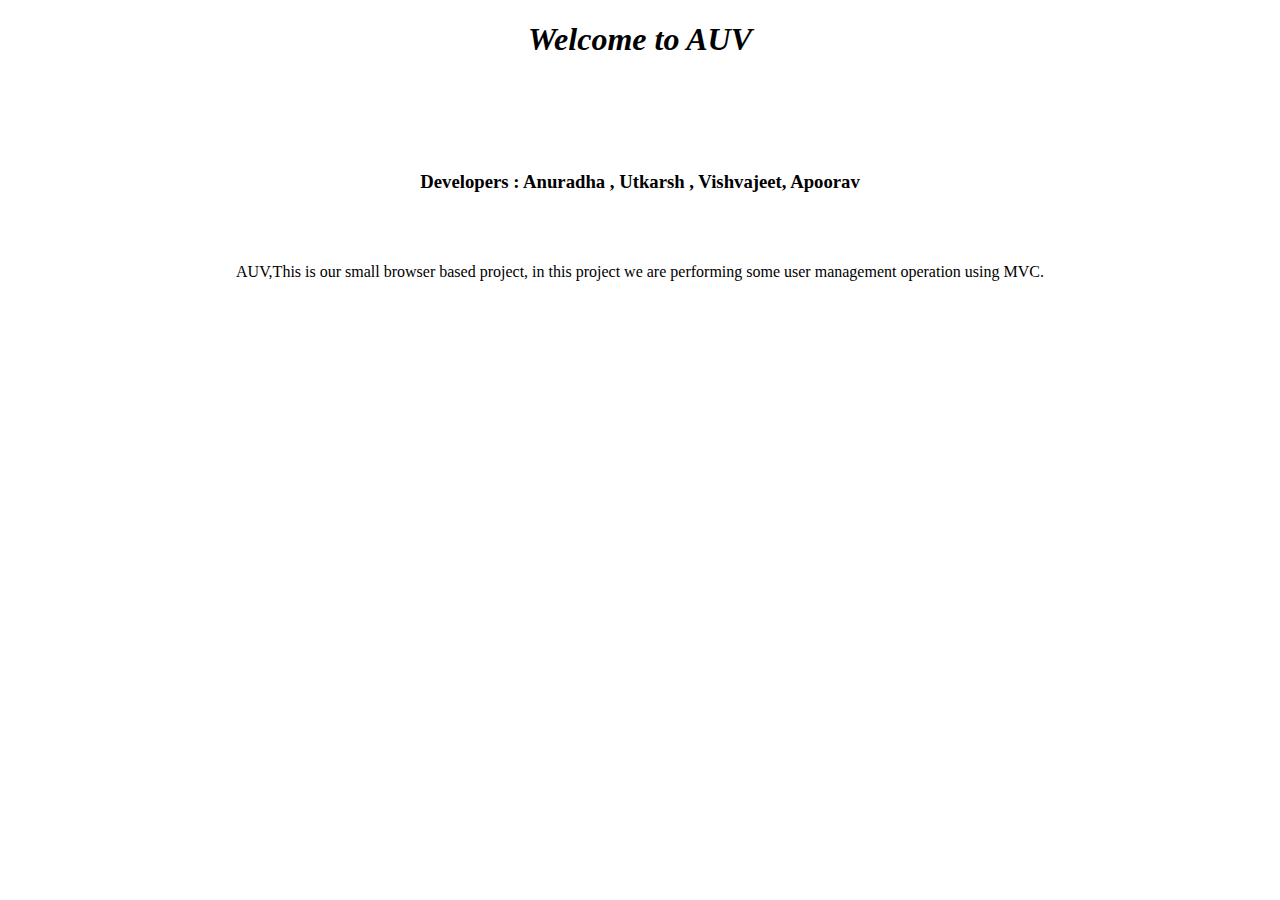
<file: Backend/src/main/webapp/about.html>
<!DOCTYPE html>
<html>
<head>
<meta charset="ISO-8859-1">
<title>Insert title here</title>
</head>
<body>
<style>
body {
   
       background-image: url(http://4.bp.blogspot.com/_6vbpJfdXQkw/TEoxdnY1F7I/AAAAAAAAB7I/SokHwv1IceU/s1600/background-stock-photo-1600x1200.jpg);
               background-repeat: no-repeat;
                background-size: cover;
                background-position:position;
                z-index:-1;
 
}
</style>
<center><h1><i>Welcome to AUV</i></h1></center><br><br><br><br>
<center>
<p><h3>Developers : Anuradha , Utkarsh , Vishvajeet, Apoorav<h3></h3><p></p>
<br>
<br>
<p>AUV,This is our small browser based project, in this project we are performing some user management operation using MVC.</p> 
</center>
</body>
</html>
</file>
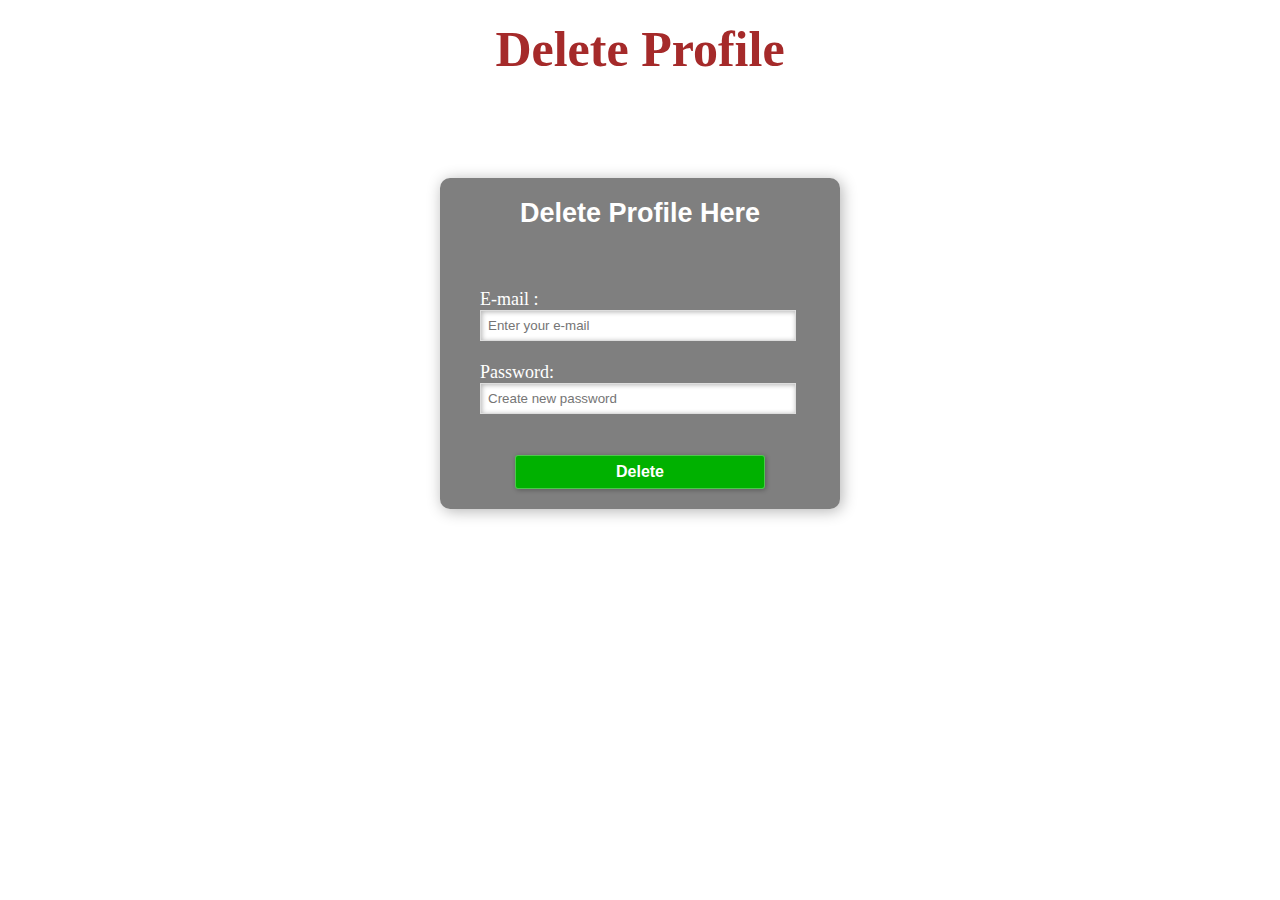
<file: Backend/src/main/webapp/del.html>
<!DOCTYPE html>
<html>
<head>

<title>Delete Profile</title>
<style type="text/css">
*{
margin:0;
padding: 0;
}
body{

 background-image: url(https://images.unsplash.com/photo-1432821596592-e2c18b78144f?ixid=MnwxMjA3fDB8MHxwaG90by1wYWdlfHx8fGVufDB8fHx8&ixlib=rb-1.2.1&auto=format&fit=crop&w=750&q=80);
               background-repeat: no-repeat;
                background-size: cover;
}
div.main{
width:400px;
margin:100px auto 0px auto;
}
h2{
text-align: center;
padding: 20px;
font-family: sans-serif;
}
div.register{
background-color: rgba(0,0,0,0.5);
width: 100%;
font-size: 18px;
border-radius:10px;
border:1px soid  rgba(255,255,255,0.3);
box-shadow: 2px 2px 15px rgba(0,0,0,0.3);
color:#fff;
 
}
form#register{
margin:40px;
}
label{
font-family: sans-serif;
font-size: 18px;
font-style: italic;
}
input#name{
  width: 300px;
  border: 1px solid #ddd;
  boder-radius: 3px;
  outline: 0;
  padding: 7px;
  background-color: #fff;
  box-shadow: inset 1px 1px 5px rgba(0,0,0,0.3);
}
.btn{
   width: 250px;
   padding: 7px;
   font-size: 16px;
   font-family: sans-serif;
   font-weight: 600;
   text-align: center;
   border: none;
   border-radius: 3px;
   background-color: rgba(0, 177, 0, 1);
   color: #fff;
   cursor: pointer;
   border: 1px solid rgba(255,255,255,0.3);
   box-shadow: 1px 1px 5px rgba(0,0,0,0.3);
   margin: 20px;
}
h1{
  margin-top: 20px;
  font-size: 50px;
  color: brown;

}


</style>
</head>
<body>
<center><h1><p><b> Delete Profile </b></p></h1></center>
<center><h4><font color=brown><p> </p></font></h4></center>
<div class="main">

<div class="register">
<h2>Delete Profile Here</h2>
<form   id="register"  method="post">
<lable>E-mail :	</lable>
<br>
<input type="email" name="email" id="name" placeholder="Enter your e-mail"> 
<br><br>



<lable> Password:	</lable>
<br>
<input type="password" name="password" id="name" placeholder="Create new password">
<br><br>
<center><button class="btn" name="submit" id="submit">Delete</button></center>
</form>
</div>
</div>
</body>
</html>
</file>
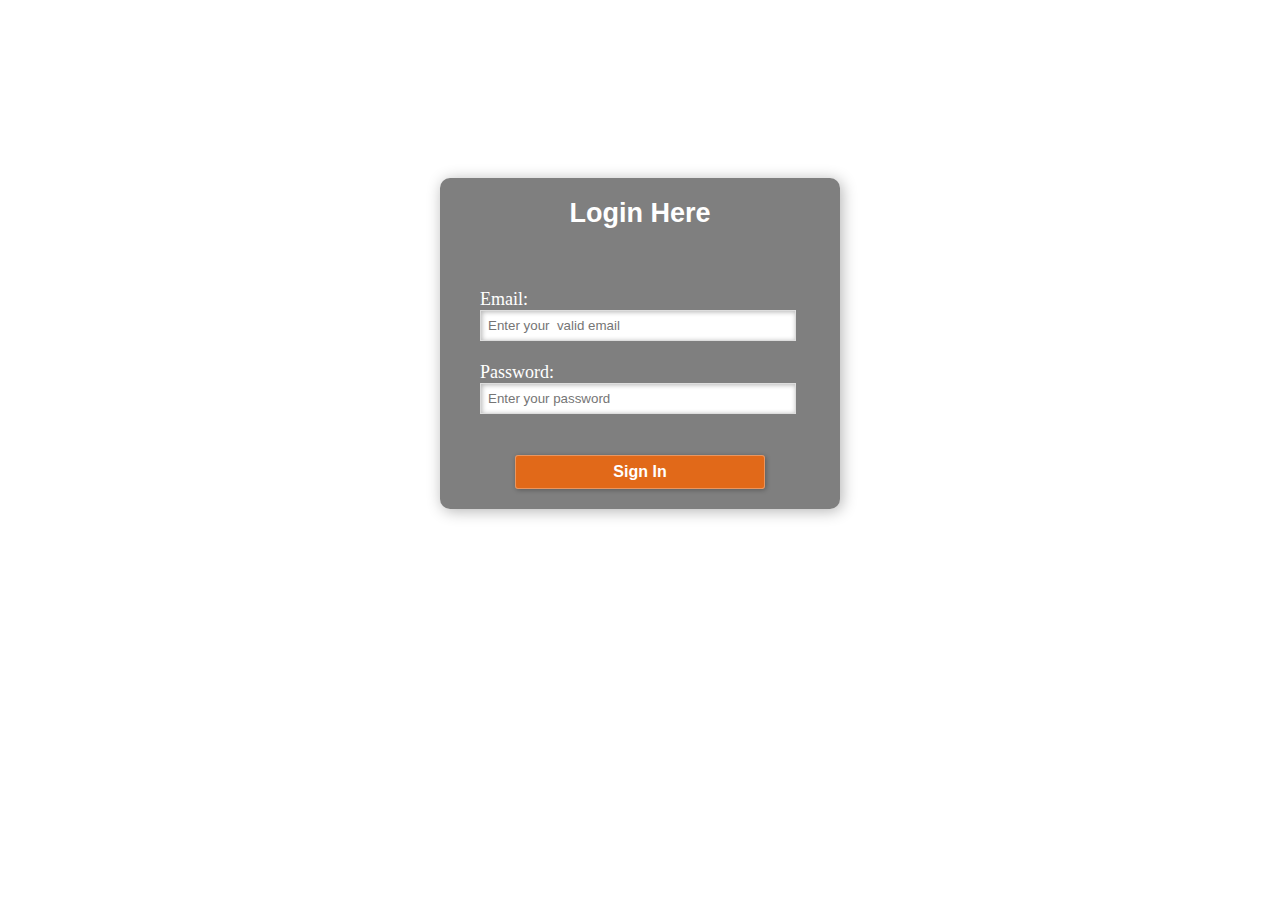
<file: Backend/src/main/webapp/delete.html>
<!DOCTYPE html>
<html>
<head>

<title>Login Page</title>
<style type="text/css">
*{
margin:0;
padding: 0;
}
body{
 /* background: url("img/u.jpg");
 background-size: 100%; */
 background-image: url(https://images.unsplash.com/photo-1432821596592-e2c18b78144f?ixid=MnwxMjA3fDB8MHxwaG90by1wYWdlfHx8fGVufDB8fHx8&ixlib=rb-1.2.1&auto=format&fit=crop&w=750&q=80);
               background-repeat: no-repeat;
                background-size: cover;
}
div.main{
width:400px;
margin:100px auto 0px auto;
}
h2{
text-align: center;
padding: 20px;
font-family: sans-serif;
}
div.delete{
background-color: rgba(0,0,0,0.5);
width: 100%;
font-size: 18px;
border-radius:10px;
border:1px soid  rgba(255,255,255,0.3);
box-shadow: 2px 2px 15px rgba(0,0,0,0.3);
color:#fff;
 
}
form#delete{
margin:40px;
}
label{
font-family: sans-serif;
font-size: 18px;
font-style: italic;
}
input#name{
  width: 300px;
  border: 1px solid #ddd;
  boder-radius: 3px;
  outline: 0;
  padding: 7px;
  background-color: #fff;
  box-shadow: inset 1px 1px 5px rgba(0,0,0,0.3);
}
.btn{
   width: 250px;
   padding: 7px;
   font-size: 16px;
   font-family: sans-serif;
   font-weight: 600;
   text-align: center;
   border: none;
   border-radius: 3px;
   background-color: rgba(250,100,0,0.8);
   color: #fff;
   cursor: pointer;
   border: 1px solid rgba(255,255,255,0.3);
   box-shadow: 1px 1px 5px rgba(0,0,0,0.3);
   margin: 20px;
}
h1{
  margin-top: 20px;
  font-size: 50px;
  color: White;

}
p{
margin-top: 20px;
  font-size: 16px;
  color: White;

}


</style>
</head>
<body>
<center><h1><b> DeleteAccount Page </b></h1></center>

<div class="main">

<div class="delete">
<h2>Login Here</h2>
<form " action="deleteProfileServlet" id="delete" method="post">
<lable> Email:	</lable>
<br>
<input type="email" name="email" id="name" placeholder="Enter your  valid email">
<br><br>
<lable> Password:	</lable>
<br>
<input type="password" name="password" id="name" placeholder="Enter your password">
<br><br>

<center><button class="btn" name="Sign In" id="Sign In">Sign In</button></center>

</form>


</div>




</div>


</body>
</html>
</file>
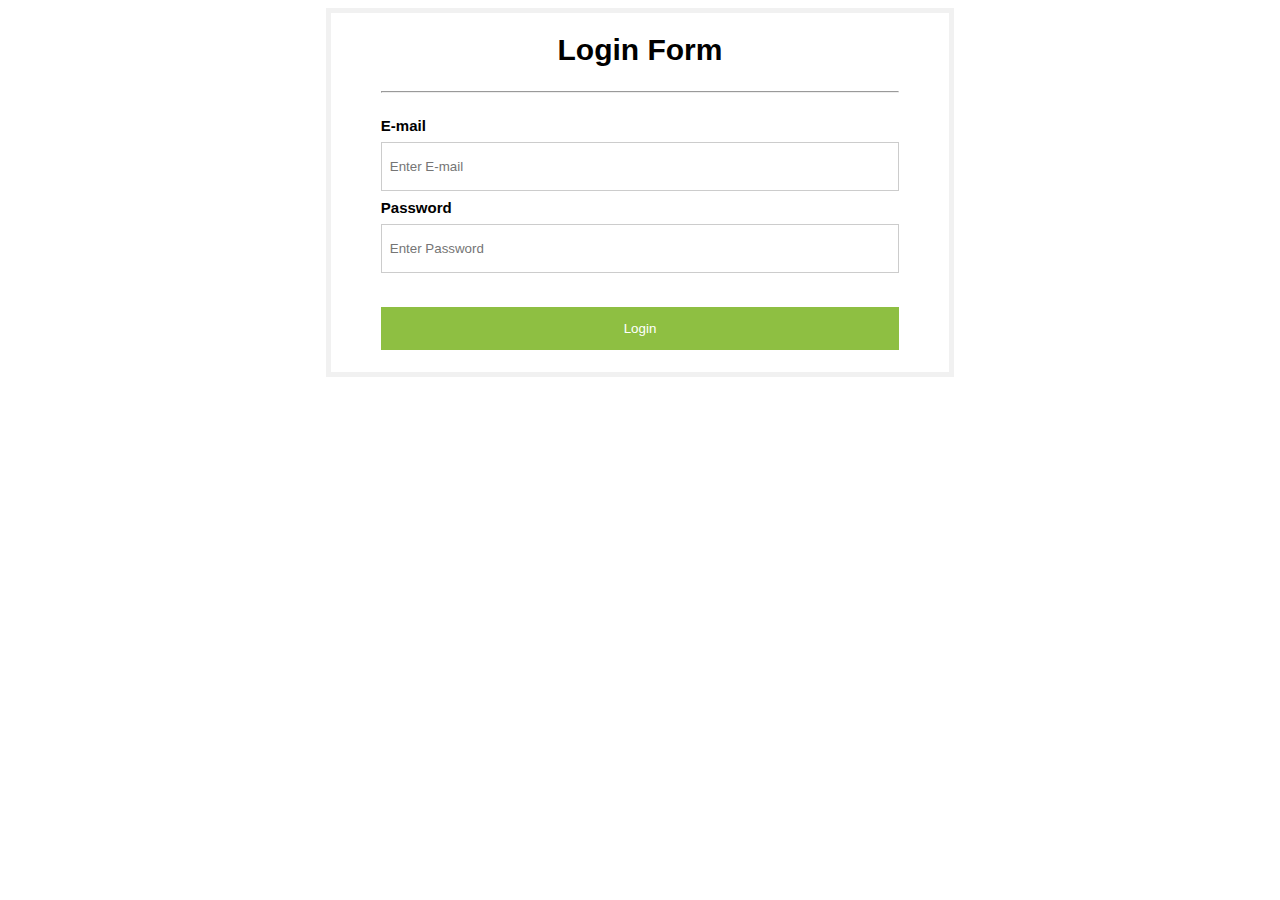
<file: Backend/src/main/webapp/Login.html>
<!DOCTYPE html>
<html>
<head>
<meta charset="ISO-8859-1">
<title>Simple login form</title>
<!-- <link rel="stylesheet" href="style/Signin.css"> -->
<style>
html, 
body {
      display: flex;
      justify-content: center;
      font-family: Roboto, Arial, sans-serif;
      font-size: 15px;
       background-image: url(https://images.unsplash.com/photo-1432821596592-e2c18b78144f?ixid=MnwxMjA3fDB8MHxwaG90by1wYWdlfHx8fGVufDB8fHx8&ixlib=rb-1.2.1&auto=format&fit=crop&w=750&q=80);
               background-repeat: no-repeat;
                background-size: cover;
      }
      form {
      border: 5px solid #f1f1f1;
      }
      input[type=text], input[type=password] {
      width: 100%;
      padding: 16px 8px;
      margin: 8px 0;
      display: inline-block;
      border: 1px solid #ccc;
      box-sizing: border-box;
      }
      button {
      background-color: #8ebf42;
      color: white;
      padding: 14px 0;
      margin: 10px 0;
      border: none;
      cursor: grabbing;
      width: 100%;
      }
      h1 {
      text-align:center;
      font-size:18;
      }
      button:hover {
      opacity: 0.8;
      }
      .formcontainer {
      text-align: left;
      margin: 24px 50px 12px;
      }
      .container {
      padding: 16px 0;
      text-align:left;
      }
      span.psw {
      float: right;
      padding-top: 0;
      padding-right: 15px;
      }
      /* Change styles for span on extra small screens */
      @media screen and (max-width: 300px) {
      span.psw {
      display: block;
      float: none;
      }
      }
</style>
</head>
  <body>
    <form action="LoginSevlet">
      <h1>Login Form</h1>
      <div class="formcontainer">
      <hr/>
      <div class="container">
        <label for="uname"><strong>E-mail</strong></label>
        <input type="text" placeholder="Enter E-mail" name="email" required>
        <label for="psw"><strong>Password</strong></label>
        <input type="password" placeholder="Enter Password" name="password" required>
      </div>
      <button type="submit">Login</button>
      <!-- <div class="container" style="background-color: #eee">
        <label style="padding-left: 15px">
        <input type="checkbox"  checked="checked" name="remember"> Remember me
        </label>
        <span class="psw"><a href="#"> Forgot password?</a></span>
      </div> -->
      </div>
    </form>
  </body>
</html>
</file>
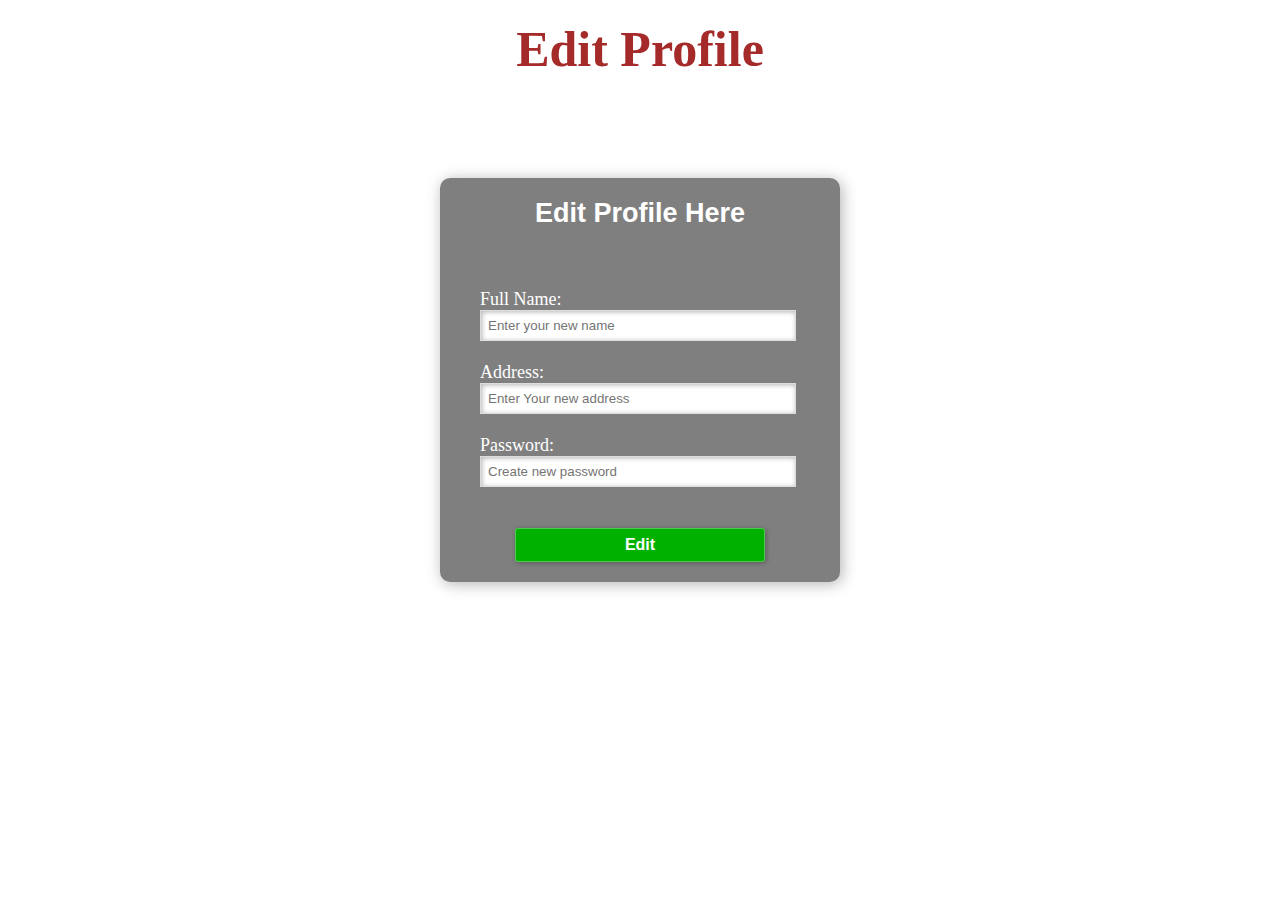
<file: Backend/src/main/webapp/New.html>
<!DOCTYPE html>
<html>
<head>

<title>Edit Profile</title>
<style type="text/css">
*{
margin:0;
padding: 0;
}
body{

 background-image: url(https://images.unsplash.com/photo-1432821596592-e2c18b78144f?ixid=MnwxMjA3fDB8MHxwaG90by1wYWdlfHx8fGVufDB8fHx8&ixlib=rb-1.2.1&auto=format&fit=crop&w=750&q=80);
               background-repeat: no-repeat;
                background-size: cover;
}
div.main{
width:400px;
margin:100px auto 0px auto;
}
h2{
text-align: center;
padding: 20px;
font-family: sans-serif;
}
div.register{
background-color: rgba(0,0,0,0.5);
width: 100%;
font-size: 18px;
border-radius:10px;
border:1px soid  rgba(255,255,255,0.3);
box-shadow: 2px 2px 15px rgba(0,0,0,0.3);
color:#fff;
 
}
form#register{
margin:40px;
}
label{
font-family: sans-serif;
font-size: 18px;
font-style: italic;
}
input#name{
  width: 300px;
  border: 1px solid #ddd;
  boder-radius: 3px;
  outline: 0;
  padding: 7px;
  background-color: #fff;
  box-shadow: inset 1px 1px 5px rgba(0,0,0,0.3);
}
.btn{
   width: 250px;
   padding: 7px;
   font-size: 16px;
   font-family: sans-serif;
   font-weight: 600;
   text-align: center;
   border: none;
   border-radius: 3px;
   background-color: rgba(0, 177, 0, 1);
   color: #fff;
   cursor: pointer;
   border: 1px solid rgba(255,255,255,0.3);
   box-shadow: 1px 1px 5px rgba(0,0,0,0.3);
   margin: 20px;
}
h1{
  margin-top: 20px;
  font-size: 50px;
  color: brown;

}


</style>
</head>
<body>
<center><h1><p><b> Edit Profile </b></p></h1></center>
<center><h4><font color=brown><p> </p></font></h4></center>
<div class="main">

<div class="register">
<h2>Edit Profile Here</h2>
<form   id="register"  method="post">
<lable>Full Name:	</lable>
<br>
<input type="text" name="fname" id="name" placeholder="Enter your new name"> 
<br><br>
<!-- <lable>  Age:	</lable>
<br>
<input type="number" name="age" id="name" value="oo.tostring"placeholder="Enter your age">
<br><br> -->
<lable> Address:	</lable>
<br>
<input type="text" name="address" id="name" placeholder="Enter Your new address">
<br><br>
<lable> Password:	</lable>
<br>
<input type="password" name="password" id="name" placeholder="Create new password">
<br><br>
<center><button class="btn" name="submit" id="submit">Edit</button></center>
</form>
</div>
</div>
</body>
</html>
</file>
